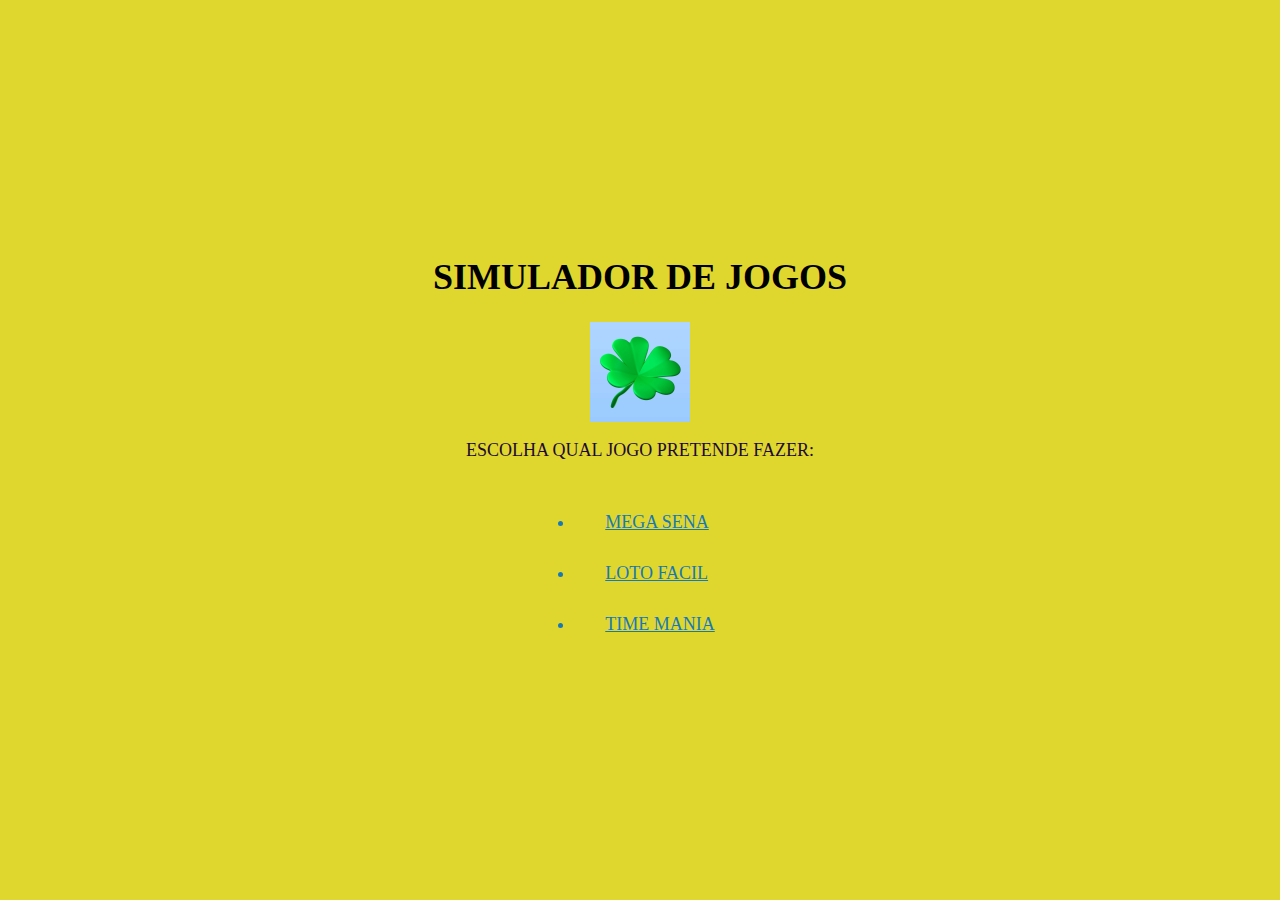
<file: index.html>
<!DOCTYPE html>
<html lang= "pt-br">
<head>
    <meta charset="UTF-8">
    <meta http-equiv="X-UA-Compatible" content="IE=edge">
    <meta name="viewport" content="width=device-width, initial-scale=1.0">
    <link rel="stylesheet" href="index.css">
    <link rel="stylesheet" href="https://fonts.googleapis.com/css2?family=Material+Symbols+Outlined:opsz,wght,FILL,GRAD@48,400,0,0" />
    <title>Simulador de Loterias</title>
</head>
<body>
   <main id="principal" class="principal">
      <h1 id="titulo_principal" class="titulo_principal">Simulador de jogos</h1>
      <img class="img_trevo" src="figuras/trevo.png" alt="Figura de um trevo da sorte">
      <p id="sub_titulo" class="sub_titulo">Escolha qual jogo pretende fazer:</p>
      <nav id="lista" class="lista">
       <ul id="lista_jogos">
          <li id="lista_item"><a href = "./megaSena/mega.html">mega sena</a></li>
          <li id="lista_item"><a href = "./lotoFacil/facil.html">loto facil</a></li>
          <li id="lista_item"><a href = "./timeMania/mania.html">time mania</a></li>
       </ul>
      </nav>
   </main> 
</body>
</html>
</file>
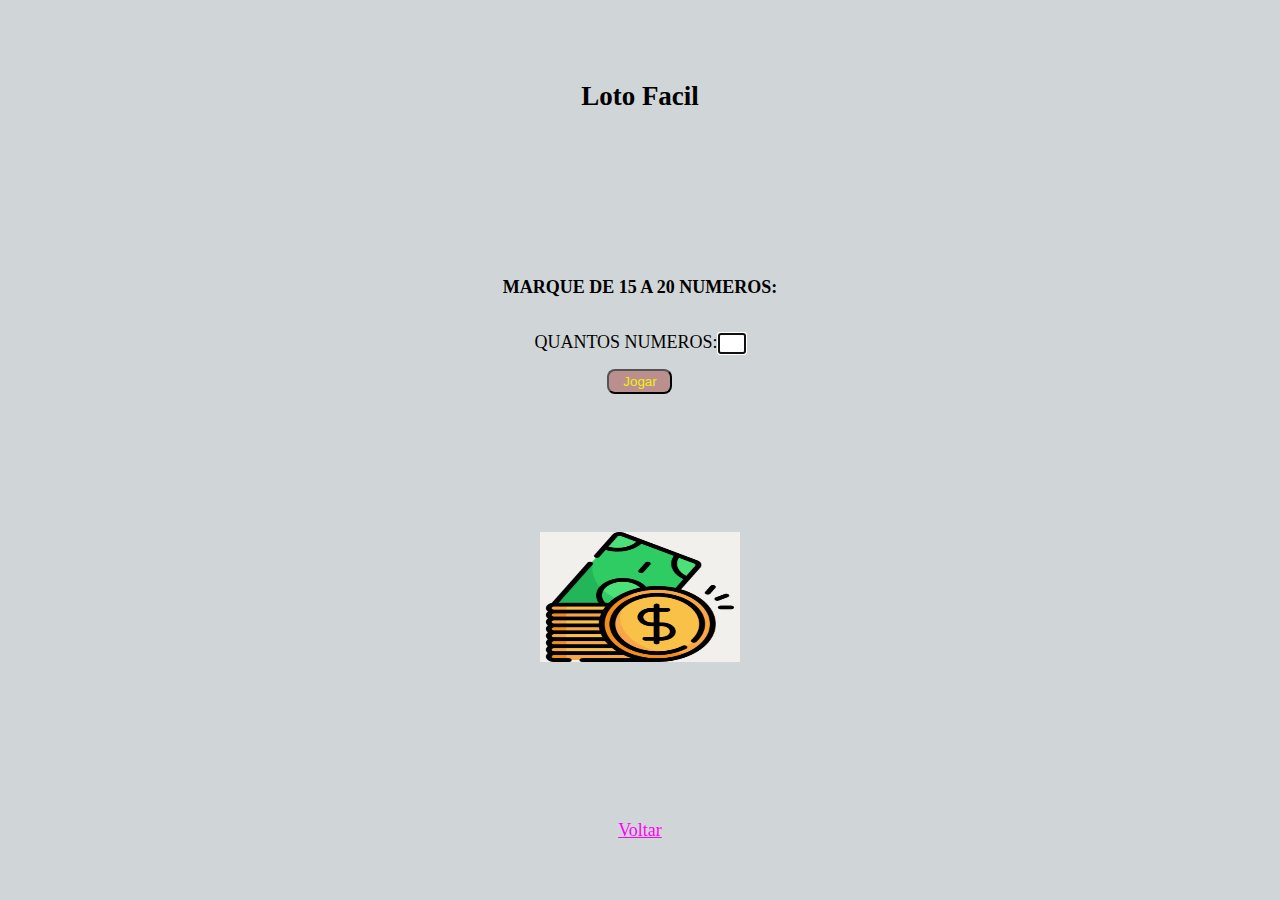
<file: lotoFacil/facil.html>
<!DOCTYPE html>
<html lang="pt-br">
<head>
    <meta charset="UTF-8">
    <meta http-equiv="X-UA-Compatible" content="IE=edge">
    <meta name="viewport" content="width=device-width, initial-scale=1.0">
    <title>Loto Facil</title>
    <link rel="stylesheet" href="facil.css">
</head>
<body>
    <main class = "principal" id="principal">
       <h2>Loto Facil</h2>
       <form class="formulario"> 
          <h4>Marque de 15 a 20 numeros:</h4>
          <label class="mostra_jogos">Quantos Numeros:<input type="text" name="numero_de_jogos" id="jogos"></label>
          <input type="submit" name="envia" id="jogar" value="Jogar">
          <span id="mais_jogos"></span>
         </form>
         <div class="mostra_mensagem " id="mostra_mensagem">
            <div class="mensagens">  
               <div class = "result"></div>
               <span class="numeros"></span>
               <span class="saudacao"></span>
            </div>   
            <img class="money" src="../figuras/money.png" alt="Imagem de dinheiro"> 
         </div>
        
        <div class = "botao_volta">
           <a class="volta"  href="#" onclick="history.back()">Voltar</a>
        </div>
     </main>
     <script src="facil.js" type="module"></script>
</body>
</html>
</file>
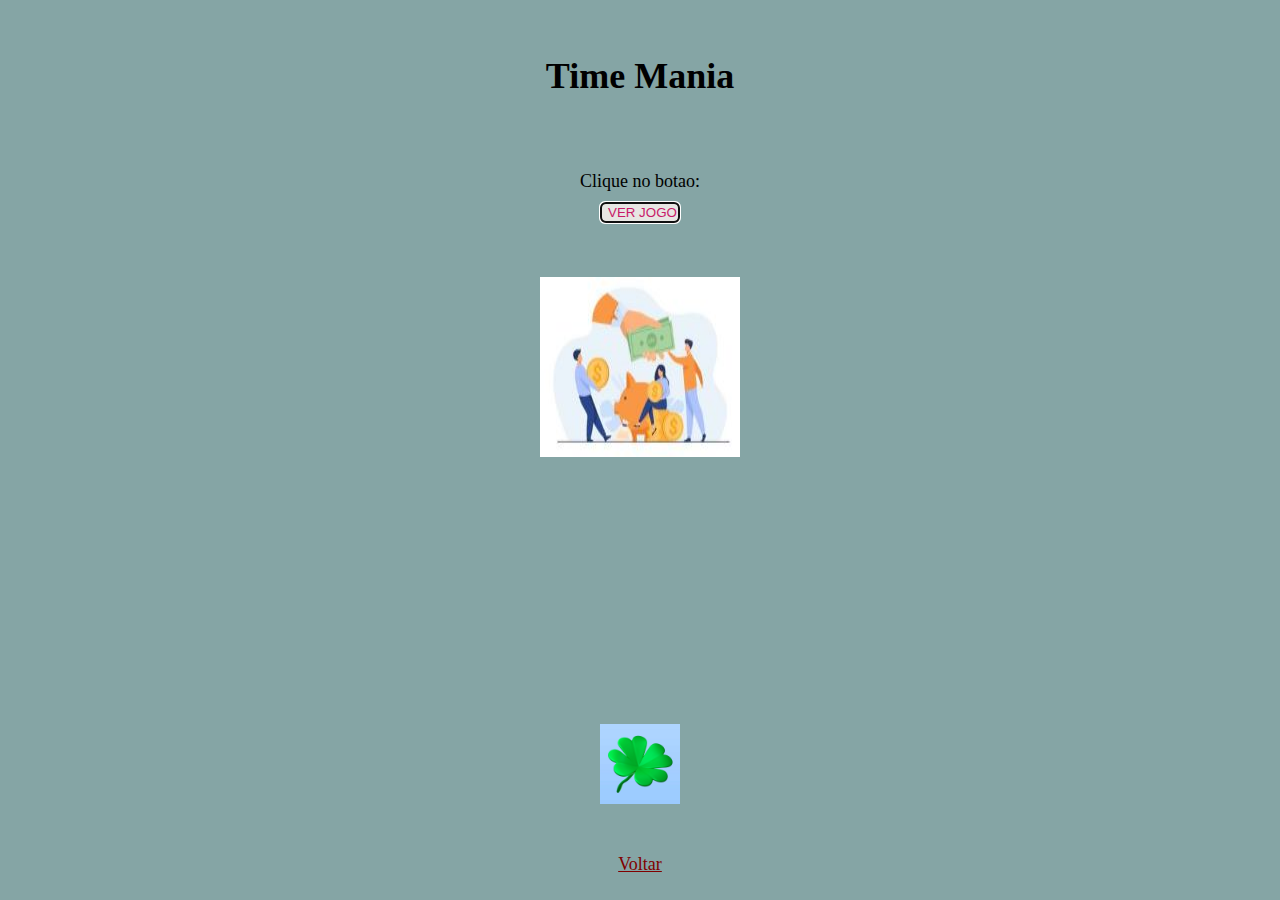
<file: timeMania/mania.html>
<!DOCTYPE html>
<html lang="pt-br">
<head>
    <meta charset="UTF-8">
    <meta http-equiv="X-UA-Compatible" content="IE=edge">
    <meta name="viewport" content="width=device-width, initial-scale=1.0">
    <link rel="stylesheet" href="mania.css">
    <title>Time Mania</title>
</head>
<body>
    <main class = "principal">
      <h1 class="titulo_principal">Time Mania</h1>
        <div class="formulario"> 
              Clique no botao: <input type="submit" name="envia" id="jogar" value="Ver jogo"><br>
              <span class="maisJogos" id="maisJogos"></span>
            </div>
            <img class="porquinho_cash" src="../figuras/porquinho.png" alt="Imagem de um porquinho da sorte"></img>
         <div class="mensagem ">
              <p class="mostraMensagem"></p>
              <div class = "result"></div>
         </div>
         <div class="mostraTimeCoracao">
            <input type="submit" name="timeCoracao" id="timeCoracao" value="Escolha um time">
         </div>
         <div class="ver_time">
            <span id="mostraTime">Seu time do  <img class="img_coracao" src="../figuras/coracao.svg" alt="Icone de coração"> é:</span>
         </div>   
            <div class="time"></div>
         </div>
         <span id ="saudacao"></span> 
         <img class="img_trevo" src="../figuras/trevo.png" alt="Imagem do trevo da sorte">      
         <div class = "botao_volta">
           <a class="voltar" href="#" onclick="history.back()">Voltar</a>
        </div>
     </main>
     <script src ="mania.js" type = "module"></script>
     <script sr ="listaTimes.js" type = "module"></script>
    
</body>
</html>
</file>
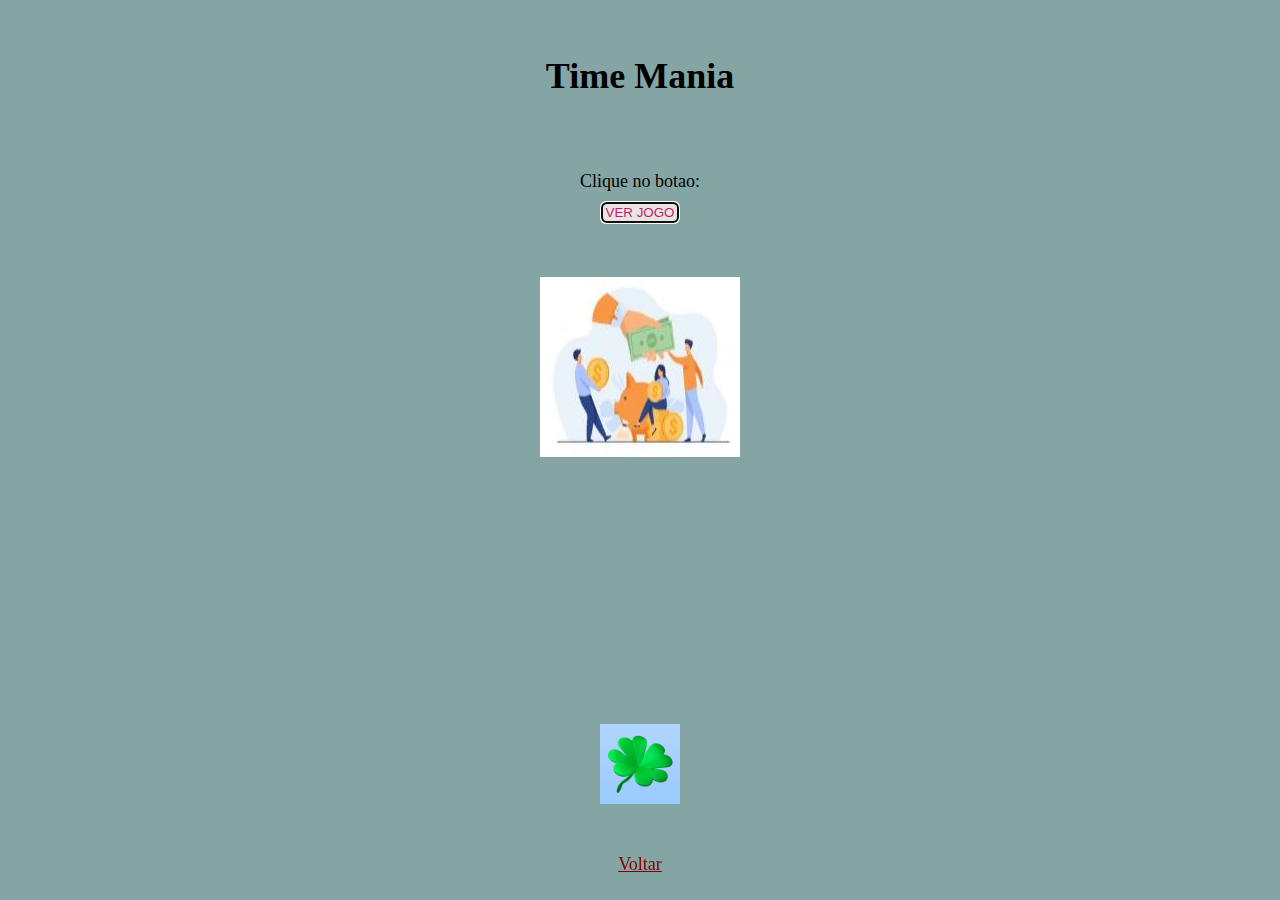
<file: timeMania/timeMania.html>
<!DOCTYPE html>
<html lang="pt-br">
<head>
    <meta charset="UTF-8">
    <meta http-equiv="X-UA-Compatible" content="IE=edge">
    <meta name="viewport" content="width=device-width, initial-scale=1.0">
    <link rel="stylesheet" href="timeMania.css">
    <title>Time Mania</title>
</head>
<body>
    <main class = "principal">
      <h1 class="titulo_principal">Time Mania</h1>
        <div class="formulario"> 
              Clique no botao: <input type="text" name="envia" id="jogar" placeholder="Ver jogo"><br>
              <span class="maisJogos" id="maisJogos"></span>
            </div>
            <img class="porquinho_cash" src="../figuras/porquinho.png" alt="Imagem de um porquinho da sorte"></img>
         <div class="mensagem ">
              <p class="mostraMensagem"></p>
              <div class = "result"></div>
         </div>
         <div class="mostraTimeCoracao">
            <input type="text" name="timeCoracao" id="timeCoracao" placeholder="Escolha um time">
         </div>
         <div class="ver_time">
            <span id="mostraTime">Seu time do  <img class="img_coracao" src="../figuras/coracao.svg" alt="Icone de coração"> é:</span>
         </div>   
            <div class="time"></div>
         </div>
         <span id ="saudacao"></span> 
         <img class="img_trevo" src="../figuras/trevo.png" alt="Imagem do trevo da sorte">      
         <div class = "botao_volta">
           <a class="voltar" href="#" onclick="history.back()">Voltar</a>
        </div>
     </main>
     <script src ="timeMania.js" type = "module"></script>
     <script sr ="listaTimes.js" type = "module"></script>
    
</body>
</html>
</file>
<file: index.css>
body{
    padding: 0px;
    margin: 0px;
    box-sizing: border-box;
    border: none;
    font-size: large;
}

.img_trevo{
    width: 100px;
}

.principal{
   background-color: rgb(224, 215, 46);
   width: 100vw;
   height: 100vh;
   display: flex;
   justify-content: center; 
   align-items: center;
   flex-direction: column;
   text-transform: uppercase;
}

.sub_titulo{
    color:rgb(30, 10, 48);
    
}

#list_jogos{
    display: flex;
    align-self: center;
    margin-top: 15px;
}

#lista_item,a{
    padding: 15px;
    color: rgb(25, 122, 179);
}

.material-symbols-outlined.md-36{   
    font-size: 36px;
    background-color: blueviolet;
}


/*responsivos*/

@media screen and (max-width: 415px) {
    body{
        font-size: medium;
    }
    .lista_jogos{
        font-size: larger;
        font-family:Cambria, Cochin, Georgia, Times, 'Times New Roman', serif;
    }
    .principal{
        display: flex;
        justify-content: cente;
        text-align: center;
    }
    
}
</file>
<file: lotoFacil/facil.css>
body{
    margin: 0;
    padding: 0;
    box-sizing: border-box;
    border: none;
    font-size: large;
}

.principal{
    background-color: rgb(208, 214, 215);
    width: 100%;
    height: 100vh;
    display: flex;
    flex-direction: column;
    align-items: center;
    justify-content: space-around;
    text-align: center;
}

h1{
    margin-top: 50px;
}


.formulario{
    margin-bottom: 40px;
    display: flex;
    flex-direction: column;
    text-transform: uppercase;
}

.mostra_jogos{
    text-align: center;
    margin-top: 10px;
}

#jogos{
    width: 20px;   
}

#jogar{
    width: 65px; 
    height: 25px;
    display: flex;
    align-self: center;
    justify-content: center;
    margin-top: 15px;
    color: rgb(239, 239, 13);
    background: rosybrown;
    border-radius: 8px;
}

#jogar::placeholder{
    color: rgb(239, 239, 13);
    background: rosybrown;
}

.mostra{
    margin-top: 10px;
}

#mais_jogos{
    color:brown;
    text-transform: uppercase;
    text-align: center;
    margin-top: 20px;
}

.money{
    background-color: rgb(242, 240, 236);
    width: 200px;
    height: 130px;
    text-align: center;
    margin-top: 20px;
    display: flex;
    margin: auto;
}

.mostra_mensagem{
    width: 330px; 
    display: inline-block;
    position: relative;
    bottom: 40px;
}

.mensagens{
    height: 150px;
    position: absolute;
    top: 30px;
    text-align: center;
    display: flex;
    flex-direction: column;
    justify-content: space-between;
}

.result{
    color:darkblue;
}

.numeros{
    width: auto;
    color:red;
    
}

.saudacao{
    margin: 20p;
}
.img_trevo{
    width: 50px;
}

.volta{
    color:fuchsia;
    margin: 10p;
}

/* Responsivo */

@media screen and (max-width : 370px) {
    .formulario,h4{
        text-align: center;
    }
    
    .numeros{
        width: 280px
    }

    .mensagens{
        margin-left: 20px;
    }
    
}
</file>
<file: timeMania/mania.css>
body{
    padding: 0px;
    margin: 0px;
    box-sizing: border-box;
    border: none;
    font-size: large;
}

.principal{
    background-color: rgb(133, 165, 165);
    width: 100vw;
    height: 100vh;
    display: flex;
    flex-direction: column;
    align-items: center;
    justify-content: space-around;
}

.titulo_principal{
    text-align: center;
    margin-top: 30px;
}

.formulario{
    height: 4%;
    display: flex;
    flex-direction: column;
    align-items: center;
    justify-content: space-evenly;
}

#jogar{
    background-color: rgb(231, 230, 227);
    text-align: center;
    width: 80px;
    margin-top: 10px;
    border-radius: 5px;
    color:rgb(199, 27, 105);
    text-transform: uppercase;
}

.maisJogos{
    color: brown;
}


.porquinho_cash{
    width: 200px;
    height: 180px;
    margin-top: 20px;
    
}

.mensagem{
    padding: 5px;
    display: flex;
    flex-direction:column;
}
.mostraMensagem{
    margin-top:30px;
}
.result{
    margin-bottom:10px;
    text-align: center;
    color:rgb(148, 28, 90);
}

.mostraTimeCoracao{
    display:none;
    border: 2px solid rgb(50,16,4);
    
}

#timeCoracao{
    color:rgb(50, 16, 4);
    text-align: center;
    background-color: chocolate;
}

.ver_time{
    display:none;
}

.time{
    text-align: center;
    text-transform: uppercase;
    color: orangered;
}

.img_coracao{
    width: 20px;
    background-color: red;
}

.img_trevo{
    width: 80px;
}

.voltar{
    color:maroon;
}
</file>
<file: timeMania/timeMania.css>
body{
    padding: 0px;
    margin: 0px;
    box-sizing: border-box;
    border: none;
    font-size: large;
}

.principal{
    background-color: rgb(133, 165, 165);
    width: 100vw;
    height: 100vh;
    display: flex;
    flex-direction: column;
    align-items: center;
    justify-content: space-around;
}

.titulo_principal{
    text-align: center;
    margin-top: 30px;
}

.formulario{
    height: 4%;
    display: flex;
    flex-direction: column;
    align-items: center;
    justify-content: space-evenly;
}

#jogar{
    background-color: rgb(231, 230, 227);
    text-align: center;
    width: 70px;
    margin-top: 10px;
    border-radius: 5px;
}

#jogar::placeholder{
    color:rgb(199, 27, 105);
    text-transform: uppercase;
}

.maisJogos{
    color: brown;
}


.porquinho_cash{
    width: 200px;
    height: 180px;
    margin-top: 20px;
    
}

.mensagem{
    padding: 5px;
    display: flex;
    flex-direction:column;
}
.mostraMensagem{
    margin-top:30px;
}
.result{
    margin-bottom:10px;
    text-align: center;
    color:rgb(148, 28, 90);
}

.mostraTimeCoracao{
    display:none;
    border: 2px solid rgb(50,16,4);
    
}

#timeCoracao::placeholder{
    color:rgb(50, 16, 4);
    text-align: center;
    background-color: chocolate;
}

.ver_time{
    display:none;
}

.time{
    text-align: center;
    text-transform: uppercase;
    color: orangered;
}

.img_coracao{
    width: 20px;
    background-color: red;
}

.img_trevo{
    width: 80px;
}

.voltar{
    color:maroon;
}
</file>
